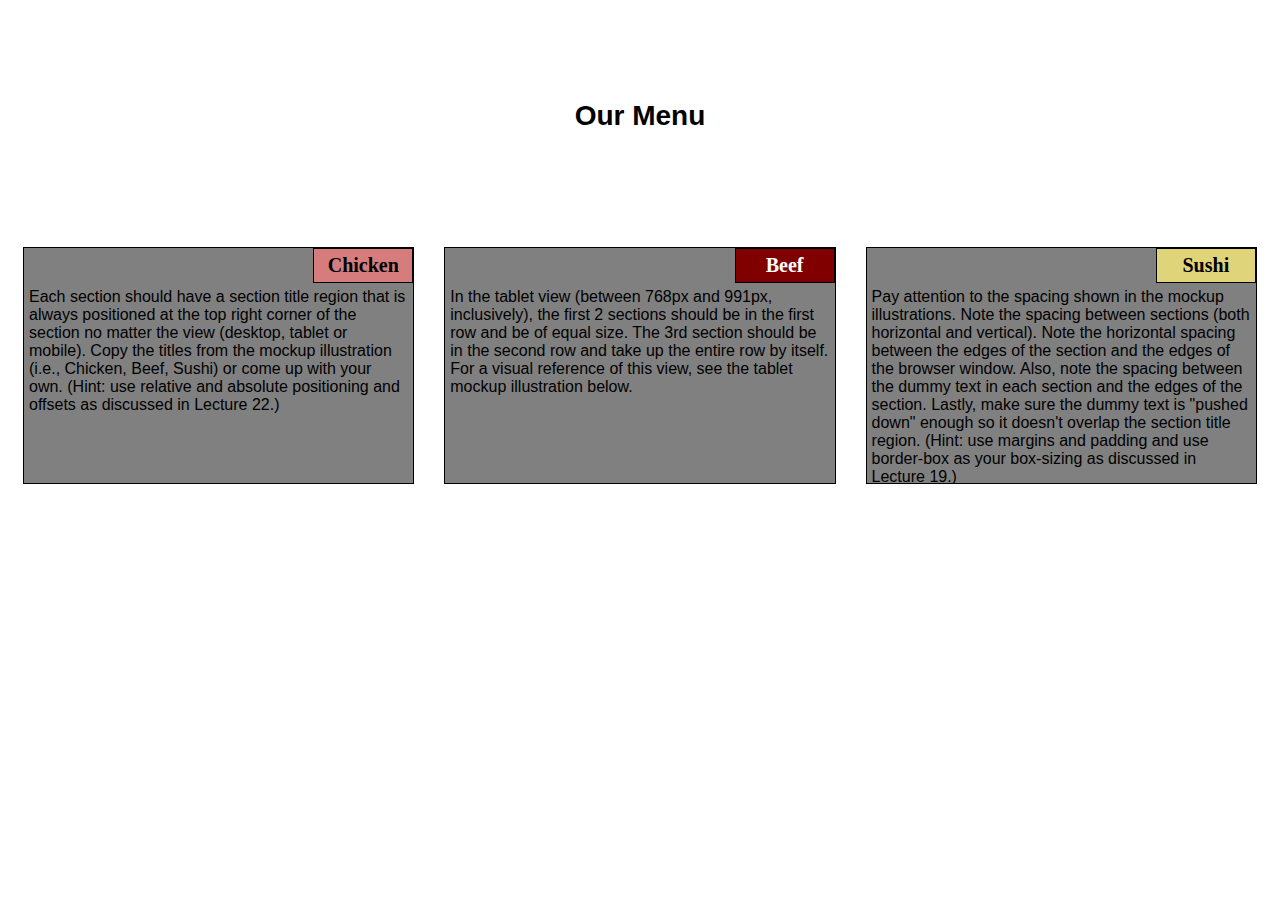
<file: Module 2/index.html>
<!DOCTYPE html>
<html>

<head>
    <meta charset="utf-8">
    <title>module2-solution</title>
    <link rel="stylesheet" href="style.css">
</head>

<body>
    <h1>Our Menu</h1>
    <section class="column-lg-4 colmn-md-6 colmn-sm-12">
        <div>
            <p class="sub1">Chicken</p>
            <p class="content">
                Each section should have a section title region that is always positioned at the top right corner of the
                section no matter the view (desktop, tablet or mobile). Copy the titles from the mockup illustration
                (i.e., Chicken, Beef, Sushi) or come up with your own. (Hint: use relative and absolute positioning and
                offsets as discussed in Lecture 22.)
            </p>
        </div>
    </section>
    <section class="column-lg-4 colmn-md-6 colmn-sm-12">
        <div>
            <p class="sub2">Beef</p>
            <p class="content">In the tablet view (between 768px and 991px, inclusively), the first 2 sections should be
                in the first row and be of equal size. The 3rd section should be in the second row and take up the
                entire row by itself. For a visual reference of this view, see the tablet mockup illustration below.</p>
        </div>
    </section>
    <section class="column-lg-4 colmn-md-12 colmn-sm-12">
        <div>
            <p class="sub3">Sushi</p>
            <p class="content">Pay attention to the spacing shown in the mockup illustrations. Note the spacing between
                sections (both horizontal and vertical). Note the horizontal spacing between the edges of the section
                and the edges of the browser window. Also, note the spacing between the dummy text in each section and
                the edges of the section. Lastly, make sure the dummy text is "pushed down" enough so it doesn't overlap
                the section title region. (Hint: use margins and padding and use border-box as your box-sizing as
                discussed in Lecture 19.)</p>
        </div>
</body>

</html>
</file>
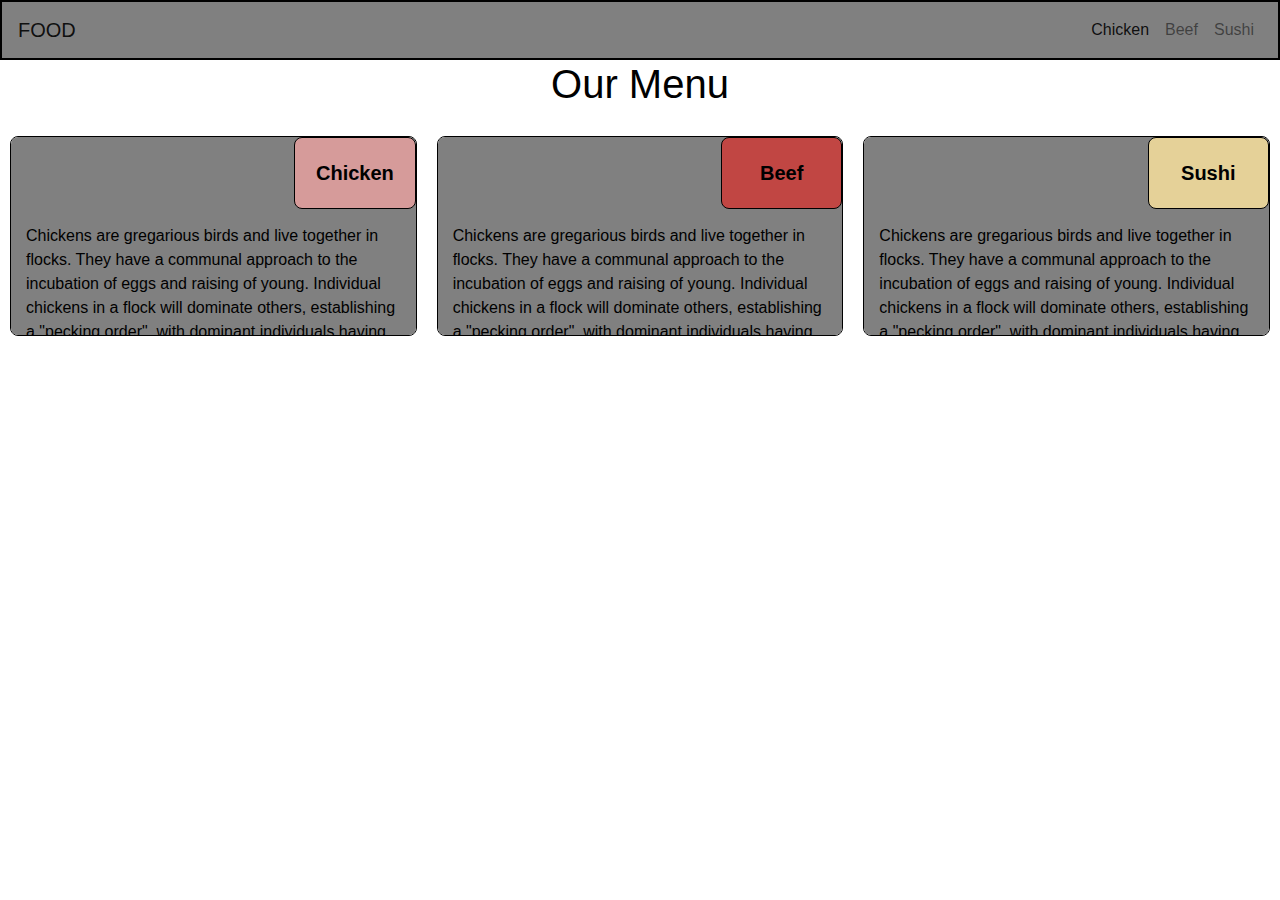
<file: Module 3/index.html>
<!DOCTYPE html>

<html>

<head>
    <meta charset="utf-8">
    <meta http-equiv="X-UA-Compatible" content="IE=edge">
    <title>Make a web page</title>
    <meta name="description" content="">
    <meta name="viewport" content="width=device-width, initial-scale=1">
    <link rel="stylesheet" href="https://stackpath.bootstrapcdn.com/bootstrap/4.3.1/css/bootstrap.min.css"
        integrity="sha384-ggOyR0iXCbMQv3Xipma34MD+dH/1fQ784/j6cY/iJTQUOhcWr7x9JvoRxT2MZw1T" crossorigin="anonymous">
    <link rel="stylesheet" href="style.css">
</head>

<body>
    <header>
        <nav class="navbar navbar-expand-lg navbar-light" style="background-color: gray; border: 2px solid black;">
            <a class="navbar-brand" href="#">FOOD</a>
            <button class="navbar-toggler" style="border: black 2px solid;" type="button" data-toggle="collapse" data-target="#navbarNavAltMarkup"
                aria-controls="navbarNavAltMarkup" aria-expanded="false" aria-label="Toggle navigation">
                <span class="navbar-toggler-icon"></span>
            </button>

            <div class="collapse navbar-collapse justify-content-end" id="navbarNavAltMarkup">
                <div class="nav navbar-nav" id="nav-text">
                    <a class="nav-item nav-link active" href="#">Chicken<span class="sr-only">(current)</span></a>
                    <a class="nav-item nav-link" href="#"> <span class="hidden-md-up">Beef</span></a>
                    <a class="nav-item nav-link" href="#">Sushi</a>
                </div>
            </div>
        </nav>
    </header>

    <h1 class="heading-title text-center">Our Menu</h1>

    <div class="box">
        <div class="container item1">
            <section>
                <div id="chicken">
                    <p>Chicken</p>
                </div>
                <p>Chickens are gregarious birds and live together in flocks. They have a communal approach to the
                    incubation of eggs and raising of young. Individual chickens in a flock will dominate others,
                    establishing a "pecking order", with dominant individuals having priority for food access and
                    nesting locations. Removing hens or roosters from a flock causes a temporary disruption to this
                    social order until a new pecking order is established. Adding hens, especially younger birds, to an
                    existing flock can lead to fighting and injury.[19] When a rooster finds food, he may call other
                    chickens to eat first. He does this by clucking in a high pitch as well as picking up and dropping
                    the food. This behavior may also be observed in mother hens to call their chicks and encourage them
                    to eat.</p>
            </section>
        </div>

        <div class="container item2">
            <section>
                <div id="beef">
                    <p>Beef</p>
                </div>
                <p>Chickens are gregarious birds and live together in flocks. They have a communal approach to the
                    incubation of eggs and raising of young. Individual chickens in a flock will dominate others,
                    establishing a "pecking order", with dominant individuals having priority for food access and
                    nesting locations. Removing hens or roosters from a flock causes a temporary disruption to this
                    social order until a new pecking order is established. Adding hens, especially younger birds, to an
                    existing flock can lead to fighting and injury.[19] When a rooster finds food, he may call other
                    chickens to eat first. He does this by clucking in a high pitch as well as picking up and dropping
                    the food. This behavior may also be observed in mother hens to call their chicks and encourage them
                    to eat.</p>
            </section>
        </div>

        <div class="container item3">
            <section>
                <div id="sushi">
                    <p>Sushi</p>
                </div>
                <p>Chickens are gregarious birds and live together in flocks. They have a communal approach to the
                    incubation of eggs and raising of young. Individual chickens in a flock will dominate others,
                    establishing a "pecking order", with dominant individuals having priority for food access and
                    nesting locations. Removing hens or roosters from a flock causes a temporary disruption to this
                    social order until a new pecking order is established. Adding hens, especially younger birds, to an
                    existing flock can lead to fighting and injury.[19] When a rooster finds food, he may call other
                    chickens to eat first. He does this by clucking in a high pitch as well as picking up and dropping
                    the food. This behavior may also be observed in mother hens to call their chicks and encourage them
                    to eat.</p>
            </section>
        </div>

    </div>



    <script src="https://code.jquery.com/jquery-3.3.1.slim.min.js"
        integrity="sha384-q8i/X+965DzO0rT7abK41JStQIAqVgRVzpbzo5smXKp4YfRvH+8abtTE1Pi6jizo" crossorigin="anonymous">
    </script>
    <script src="https://cdnjs.cloudflare.com/ajax/libs/popper.js/1.14.7/umd/popper.min.js"
        integrity="sha384-UO2eT0CpHqdSJQ6hJty5KVphtPhzWj9WO1clHTMGa3JDZwrnQq4sF86dIHNDz0W1" crossorigin="anonymous">
    </script>
    <script src="https://stackpath.bootstrapcdn.com/bootstrap/4.3.1/js/bootstrap.min.js"
        integrity="sha384-JjSmVgyd0p3pXB1rRibZUAYoIIy6OrQ6VrjIEaFf/nJGzIxFDsf4x0xIM+B07jRM" crossorigin="anonymous">
    </script>
</body>

</html>
</file>
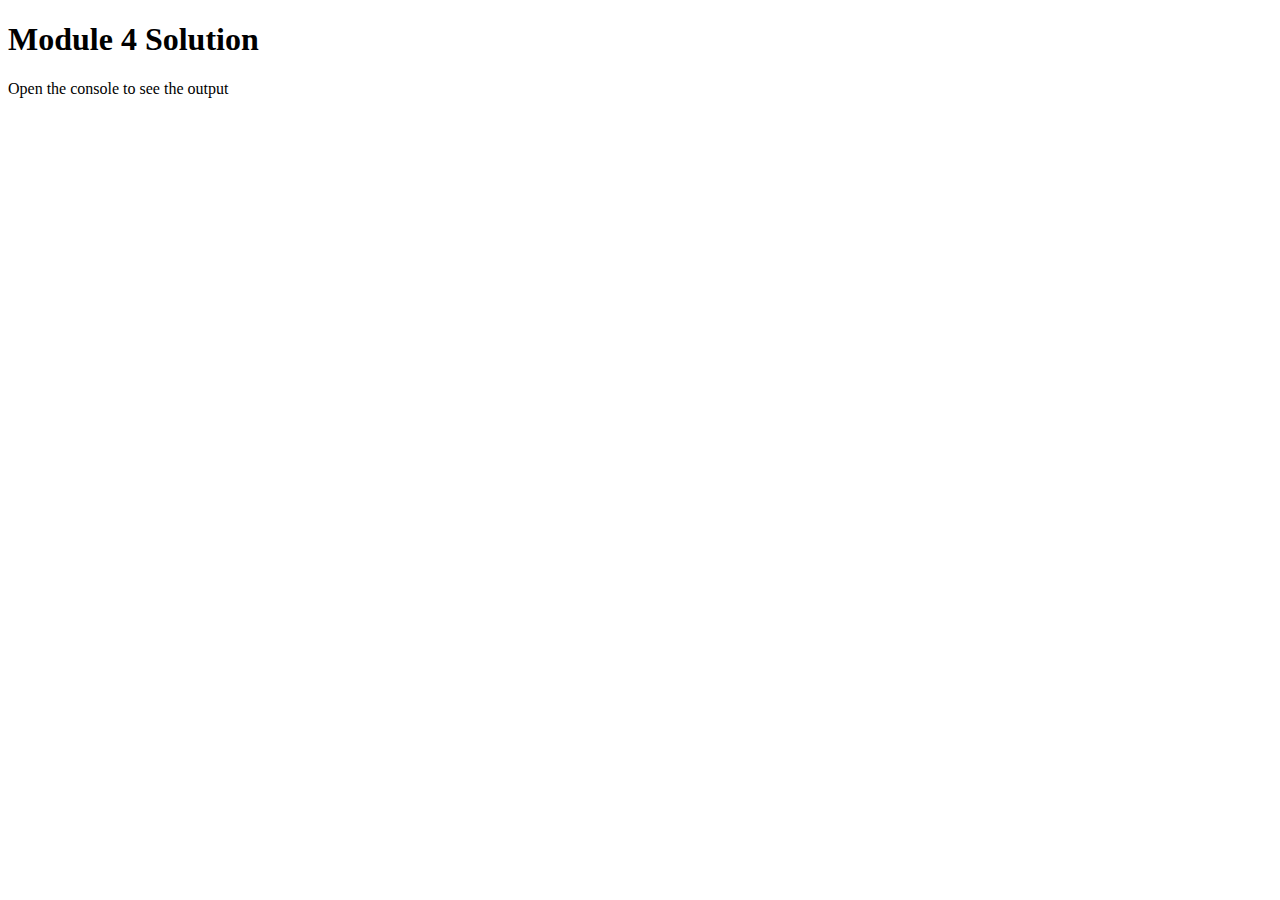
<file: Module 4/index.html>
<!DOCTYPE html>
<html>

<head>
    <meta charset="utf-8">
    <title>Module 4 Solution Starter</title>
    <script src="SpeakHello.js"></script>
    <script src="SpeakGoodBye.js"></script>
    <script src="script.js"></script>
</head>

<body>
    <h1>Module 4 Solution </h1>
    <p> Open the console to see the output</p>
</body>

</html>
</file>
<file: Module 2/style.css>
* {
  box-sizing: border-box;
}

body {
  background-color: white;
}

h1 {
  margin: 100px;
  text-align: center;
  font-family: Helvetica;
  font-weight: bold;
  font-size: 175%;
}

section {
  position: relative;
  padding: 15px;
  width: 100%;
}

p {
  position: relative;
  clear: right;
}

div {
  position: relative;
  background-color: gray;
  border: 1px solid black;
  width: 100%;
  margin-left: auto;
  margin-right: auto;
  margin-bottom: auto;
}

.sub1 {
  float: right;
  width: 100px;
  padding: 5px;
  margin: 0px;
  border: 1px solid black;
  text-align: center;
  font-size: 125%;
  font-weight: bold;
  background-color: rgb(214, 124, 124);

}

.sub2 {
  float: right;
  color: white;
  width: 100px;
  padding: 5px;
  margin: 0px;
  border: 1px solid black;
  text-align: center;
  font-size: 125%;
  font-weight: bold;
  background-color: maroon;

}

.sub3 {
  color: black;
  float: right;
  width: 100px;
  padding: 5px;
  margin: 0px;
  border: 1px solid black;
  text-align: center;
  font-size: 125%;
  font-weight: bold;
  background-color: rgb(223, 212, 121);

}

.content {
  padding: 5px;
  border: none;
  background-color: gray;
  font-family: Helvetica;
  color: black;
  margin: 0px;
  height: 200px;
  overflow: auto;
}

.row {
  width: 90%;
}

/*desktop version*/
@media (min-width: 992px) {
  .column-lg-4 {
    float: left;
    width: 33.33%;
  }
}

/*tablet version*/
@media (min-width: 768px) and (max-width: 991px) {
  .colmn-md-6 {
    float: left;
    width: 50%;
    margin-left: auto;
    margin-right: auto;
  }

  .colmn-md-12 {
    float: left;
    width: 100%;
    margin-left: auto;
    margin-right: auto;
  }
}

/*mobile version*/
@media (max-width: 767px) {
  .colmn-sm-12 {
    float: left;
    width: 100%;
  }
}
</file>
<file: Module 3/style.css>
* {
    box-sizing: border-box;
}

body {
    font-family: 'Segoe UI', Tahoma, Geneva, Verdana, sans-serif;
}

.heading-title {
    color: black;
    /* text-align: center; */
}

.container {
    border: none;
	margin-left: auto;
	margin-right: auto;
	margin-top: 10px;
	margin-bottom: 10px;
	padding: 10px;
}

section {
    border:	1px solid black;
    background-color: gray;
    border-radius: 0.5rem;
	width: 100%;
	height: 200px;
	color: black;
	position: relative;
    overflow: auto;
}

#chicken {
    border: 1px solid black;
    border-radius: 0.5rem;
	text-align: center;
    width: 30%;
	margin-left: 70%;
	font-weight: bold;
	font-size: 125%;
	margin-bottom: 0;
	margin-top: 0;
	padding: 5px;
	background-color: hsl(1, 42%, 72%);
}

#beef {
    border: 1px solid black;
    border-radius: 0.5rem;
	text-align: center;
    width: 30%;
	margin-left: 70%;
	font-weight: bold;
	font-size: 125%;
	margin-bottom: 0;
	margin-top: 0;
	padding: 5px;
	background-color: #C14643;
}

#sushi {
    border: 1px solid black;
    border-radius: 0.5rem;
	text-align: center;
    width: 30%;
	margin-left: 70%;
	font-weight: bold;
	font-size: 125%;
	margin-bottom: 0;
	margin-top: 0;
	padding: 5px;
	background-color: #E5D198;
}

p {
    padding: 15px;
    margin: 0;
}

/* Desktop view */
@media(min-width: 992px) {
    .box {
        display: grid;
        grid-template-columns: repeat(3, 1fr);
        grid-template-rows: 1fr;
        grid-auto-flow: row;
    }

    .item1 {
        grid-column: 1;
        grid-row: 1;
    }

    .item3 {
        grid-column: 3;
        grid-row: 1;
    }
}

/* Tablet view */
@media(min-width: 768px) and (max-width: 991px) {
    .box {
        display: grid;
        grid-template-columns: repeat(2, 1fr);
        grid-template-rows: repeat(2, 1fr);
        grid-auto-flow: row;
    }

    .item1 {
        grid-column: 1 / 2;
        grid-row: 1 / 2;
    }

    .item2 {
        grid-column: 2 / 3;
        grid-row: 1 / 2;
    }

    .item3 {
        grid-column: 1 / 3;
        grid-row: 2 / 3;
    }

}

/* Mobile view */
@media (max-width: 768px) {
    .box {
        display: grid;
        grid-template-columns: 1fr;
        grid-template-rows: repeat(3, 1fr);
        grid-auto-flow: column;
    }

    .item1 {
        grid-column: 1;
        grid-row: 1 / 2;
    }

    .item2 {
        grid-column: 1;
        grid-row: 2 / 3;
    }

    .item3 {
        grid-column: 1;
        grid-row: 3 / 4;
    }
}

#nav-text a {
    text-align: center;
}
</file>
